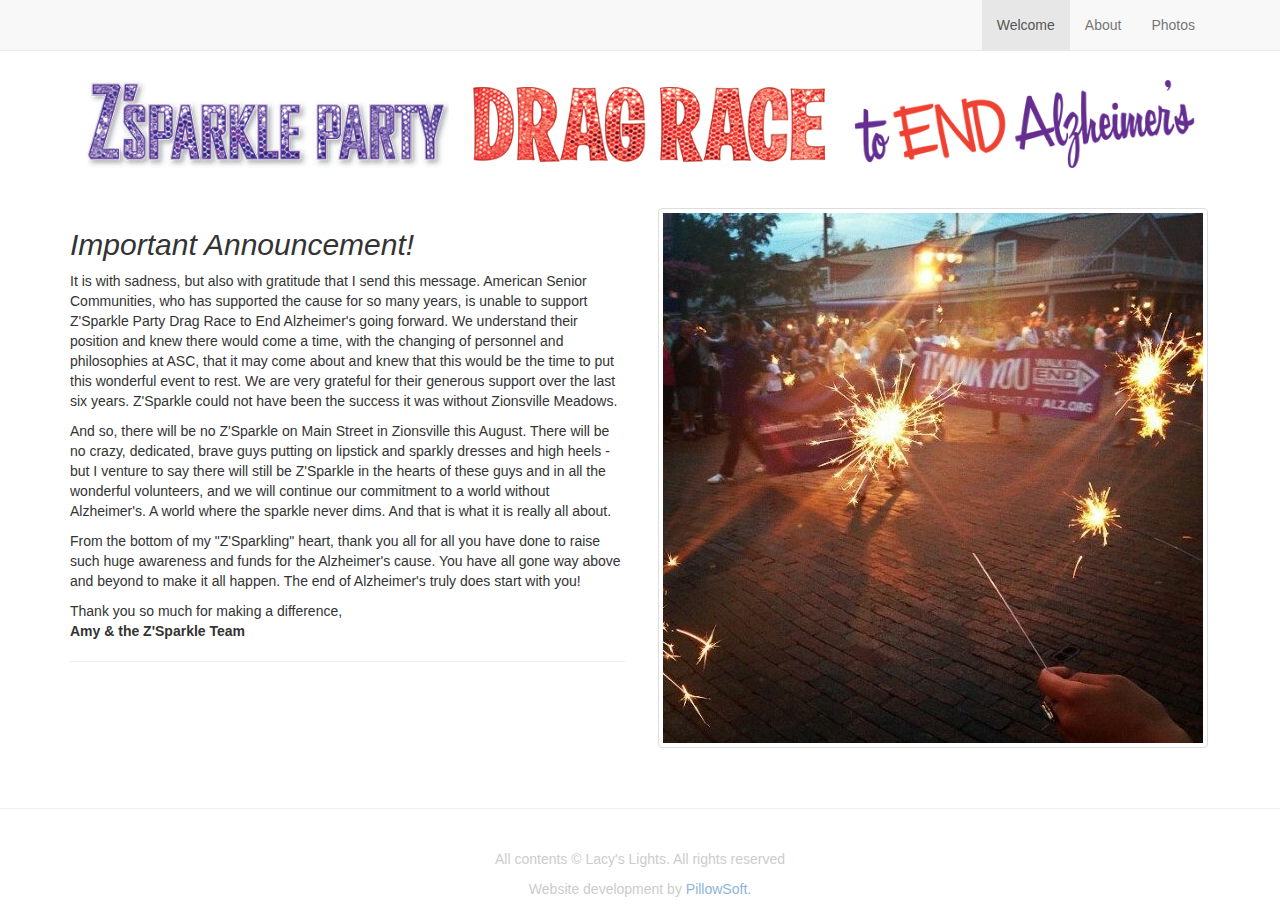
<file: index.html>
<!DOCTYPE html>
<html lang="en">
  <link rel="alternate" type="application/rss+xml" title="PillowSoft RSS Feed" href="/feed.xml" />
<head>
  <meta charset="utf-8"/>
  <meta http-equiv="X-UA-Compatible" content="IE=edge"/>
  <meta name="viewport" content="width=device-width, initial-scale=1.0"/>
  <meta name="description" content=""/>
  <meta name="author" content=""/>
  <link rel="shortcut icon" href="/user_assets/favicon.ico"/>



  <title></title>

 <!-- Custom styles for this template -->
  <link href="//netdna.bootstrapcdn.com/font-awesome/4.0.3/css/font-awesome.css" rel="stylesheet" type="text/css" />

  <link href="/assets/stylesheets/site.css" rel="stylesheet" type="text/css" />
  <link href="/assets/nanogallery/css/nanogallery.css" rel="stylesheet" type="text/css" />


  <!-- Just for debugging purposes. Don't actually copy this line! -->
  <!--[if lt IE 9]><script src="/assets/stylesheets/javascripts/ie8-responsive-file-warning.js"></script><![endif]-->

  <!-- HTML5 shim and Respond.js IE8 support of HTML5 elements and media queries -->
  <!--[if lt IE 9]>
    <script src="https://oss.maxcdn.com/libs/html5shiv/3.7.0/html5shiv.js"></script>
    <script src="https://oss.maxcdn.com/libs/respond.js/1.4.2/respond.min.js"></script>
  <![endif]-->
  <script src="https://ajax.googleapis.com/ajax/libs/jquery/1.11.0/jquery.min.js" type="text/javascript"></script>

  



</head>

  <body>
  	
<!-- Static navbar -->

<div class="navbar navbar-default navbar-fixed-top" role="navigation">


  <div class="container">
    




    <div class="navbar-header">
      <button type="button" class="navbar-toggle" data-toggle="collapse" data-target=".navbar-collapse">
        <span class="sr-only">Toggle navigation</span>
        <span class="icon-bar"></span>
        <span class="icon-bar"></span>
        <span class="icon-bar"></span>
      </button>

      <a class="navbar-brand visible-lg visible-md visible-sm visible-xs" href="#"></a>

    </div>

    <div class="navbar-collapse collapse">
      <ul class="nav navbar-nav pull-right">
      
            <li class="active"><a href="/index.html">Welcome</a></li>
      
            <li class=""><a href="/about.html">About</a></li>
      
            <li class=""><a href="/photo_gallery.html">Photos</a></li>
      
      </ul>
    </div>




  </div>
</div>


    <div class="container">
      
<br>
<div class="row">
	<div class="col-md-12">
		<img src="/user_assets/images/banner/banner_title.png" class="center-block img-responsive" alt=""/>
	</div>
</div>
<br>

<br>
<div class="row">
	<div class="col-md-6">
		<div>
			<h2 id="-important-announcement-"><em>Important Announcement!</em></h2>
<p>It is with sadness, but also with gratitude that I send this message. American Senior Communities, who has supported the cause for so many years, is unable to support Z&#39;Sparkle Party Drag Race to End Alzheimer&#39;s going forward. We understand their position and knew there would come a time, with the changing of personnel and philosophies at ASC, that it may come about and knew that this would be the time to put this wonderful event to rest. We are very grateful for their generous support over the last six years. Z&#39;Sparkle could not have been the success it was without Zionsville Meadows.</p>
<p>And so, there will be no Z&#39;Sparkle on Main Street in Zionsville this August. There will be no crazy, dedicated, brave guys putting on lipstick and sparkly dresses and high heels - but I venture to say there will still be Z&#39;Sparkle in the hearts of these guys and in all the wonderful volunteers, and we will continue our commitment to a world without Alzheimer&#39;s. A world where the sparkle never dims. And that is what it is really all about.</p>
<p>From the bottom of my &quot;Z&#39;Sparkling&quot; heart, thank you all for all you have done to raise such huge awareness and funds for the Alzheimer&#39;s cause. You have all gone way above and beyond to make it all happen. The end of Alzheimer&#39;s truly does start with you!</p>
<p>Thank you so much for making a difference,<br><strong>Amy &amp; the Z&#39;Sparkle Team</strong></p>
<hr>

		</div>

	</div>
    <div class="col-md-6">
        <div class="text-center center-block">
            <img src="/user_assets/images/banner/zsparkle-front-page.jpg" class="center-block img-responsive img-thumbnail" alt=""/>
        </div>
    </div>
</div>
<br>
<!-- <div class="row">
	<div class="col-md-3">
	</div>
	<div class="col-md-6">
		<div class="flex-video widescreen">
			<iframe src="//player.vimeo.com/video/49356043" frameborder="0" webkitallowfullscreen mozallowfullscreen allowfullscreen></iframe>
			<p><a href="http://vimeo.com/49356043">Z'Sparkle Party Drag Race to End Alzheimer's</a> from <a href="http://vimeo.com/uniqueheart">Unique Heart Productions</a> on <a href="https://vimeo.com">Vimeo</a>.</p>
		</div>
	</div>
	<div class="col-md-3">
	</div>
</div> -->
<!--
<br>


<div class="row">
    <div class="col-md-12">
        <h3>Z'Sparkle on Fox 59!</h3>
        <script height="282px" width="500px" src="http://player.ooyala.com/iframe.js#ec=YyZnltdTqsMof5R7gs0dzH9eabSrH2SN&pbid=4839d4b491844b6da3d47f354f217ce5"></script>
    </div>
</div> -->


    </div>
    
<br>
<hr>
<br>
<footer>
	<p class="site-footer">All contents &copy; Lacy's Lights.  All rights reserved</p>
	<p class="site-footer">Website development by <a href="http://www.pillowsoft.com" title="PillowSoft LLC Home Page"/>PillowSoft<a>.</p>

</footer>

    
<script src="/assets/js/main.js" type="text/javascript"></script>
<script src="/assets/js/audiojs/audio.min.js" type="text/javascript"></script>
<script src="/assets/javascripts/knockout-3.2.0.js" type="text/javascript"></script>

<script src="/assets/nanogallery/third.party/imagesloaded/imagesloaded.pkgd.min.js" type="text/javascript"></script>
<script src="/assets/nanogallery/third.party/transit/jquery.transit.min.js" type="text/javascript"></script>
<script src="/assets/nanogallery/jquery.nanogallery.js" type="text/javascript"></script>


    
    <script type="text/javascript">
      $(document.links).filter(function() {
        return this.hostname != window.location.hostname;
      }).attr('target', '_blank');
    </script>
  </body>
</html>
</file>
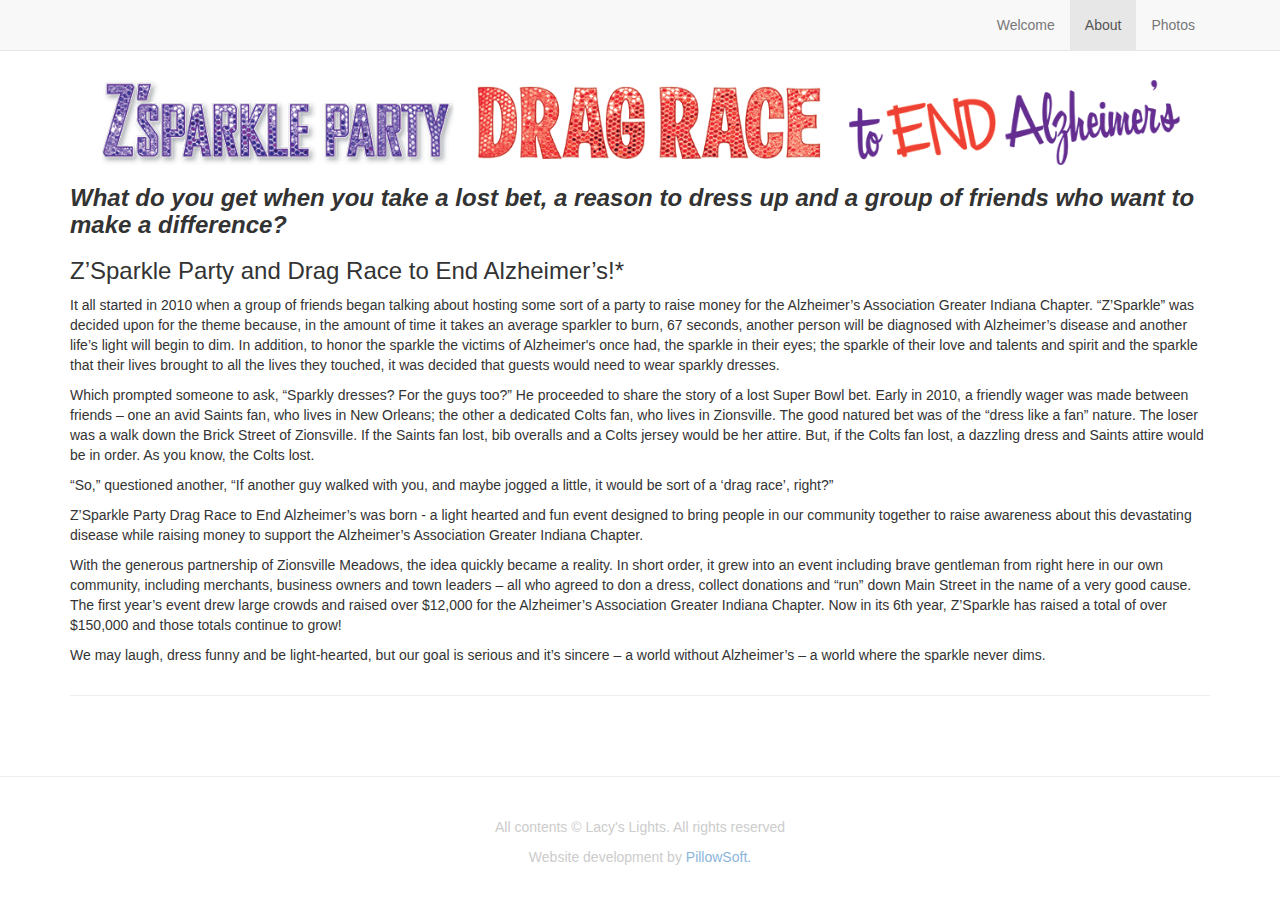
<file: about.html>
<!DOCTYPE html>
<html lang="en">
  <link rel="alternate" type="application/rss+xml" title="PillowSoft RSS Feed" href="/feed.xml" />
<head>
  <meta charset="utf-8"/>
  <meta http-equiv="X-UA-Compatible" content="IE=edge"/>
  <meta name="viewport" content="width=device-width, initial-scale=1.0"/>
  <meta name="description" content=""/>
  <meta name="author" content=""/>
  <link rel="shortcut icon" href="/user_assets/favicon.ico"/>



  <title></title>

 <!-- Custom styles for this template -->
  <link href="//netdna.bootstrapcdn.com/font-awesome/4.0.3/css/font-awesome.css" rel="stylesheet" type="text/css" />

  <link href="/assets/stylesheets/site.css" rel="stylesheet" type="text/css" />
  <link href="/assets/nanogallery/css/nanogallery.css" rel="stylesheet" type="text/css" />


  <!-- Just for debugging purposes. Don't actually copy this line! -->
  <!--[if lt IE 9]><script src="/assets/stylesheets/javascripts/ie8-responsive-file-warning.js"></script><![endif]-->

  <!-- HTML5 shim and Respond.js IE8 support of HTML5 elements and media queries -->
  <!--[if lt IE 9]>
    <script src="https://oss.maxcdn.com/libs/html5shiv/3.7.0/html5shiv.js"></script>
    <script src="https://oss.maxcdn.com/libs/respond.js/1.4.2/respond.min.js"></script>
  <![endif]-->
  <script src="https://ajax.googleapis.com/ajax/libs/jquery/1.11.0/jquery.min.js" type="text/javascript"></script>

  



</head>

  <body>
  	
<!-- Static navbar -->

<div class="navbar navbar-default navbar-fixed-top" role="navigation">


  <div class="container">
    




    <div class="navbar-header">
      <button type="button" class="navbar-toggle" data-toggle="collapse" data-target=".navbar-collapse">
        <span class="sr-only">Toggle navigation</span>
        <span class="icon-bar"></span>
        <span class="icon-bar"></span>
        <span class="icon-bar"></span>
      </button>

      <a class="navbar-brand visible-lg visible-md visible-sm visible-xs" href="#"></a>

    </div>

    <div class="navbar-collapse collapse">
      <ul class="nav navbar-nav pull-right">
      
            <li class=""><a href="/index.html">Welcome</a></li>
      
            <li class="active"><a href="/about.html">About</a></li>
      
            <li class=""><a href="/photo_gallery.html">Photos</a></li>
      
      </ul>
    </div>




  </div>
</div>


    <div class="container">
      

<br>
<div class="col-md-12">
	<img src="/user_assets/images/banner/banner_title.png" class="center-block img-responsive" alt=""/>
</div>
<br>
<br>
<br>
<br>

<div class="row">
	<div class="col-md-12">
		<h3 id="-what-do-you-get-when-you-take-a-lost-bet-a-reason-to-dress-up-and-a-group-of-friends-who-want-to-make-a-difference-"><strong><em>What do you get when you take a lost bet, a reason to dress up and a group of friends who want to make a difference?</em></strong></h3>
<h3 id="z-sparkle-party-and-drag-race-to-end-alzheimer-s-">Z’Sparkle Party and Drag Race to End Alzheimer’s!*</h3>
<p>It all started in 2010 when a group of friends began talking about hosting some sort of a party to raise money for the Alzheimer’s Association Greater Indiana Chapter. “Z’Sparkle” was decided upon for the theme because, in the amount of time it takes an average sparkler to burn, 67 seconds, another person will be diagnosed with Alzheimer’s disease and another life’s light will begin to dim. In addition, to honor the sparkle the victims of Alzheimer&#39;s once had, the sparkle in their eyes; the sparkle of their love and talents and spirit and the sparkle that their lives brought to all the lives they touched, it was decided that guests would need to wear sparkly dresses.</p>
<p>Which prompted someone to ask, “Sparkly dresses? For the guys too?” He proceeded to share the story of a lost Super Bowl bet. Early in 2010, a friendly wager was made between friends – one an avid Saints fan, who lives in New Orleans; the other a dedicated Colts fan, who lives in Zionsville. The good natured bet was of the “dress like a fan” nature. The loser was a walk down the Brick Street of Zionsville. If the Saints fan lost, bib overalls and a Colts jersey would be her attire. But, if the Colts fan lost, a dazzling dress and Saints attire would be in order. As you know, the Colts lost.</p>
<p>“So,” questioned another, “If another guy walked with you, and maybe jogged a little, it would be sort of a ‘drag race’, right?”</p>
<p>Z’Sparkle Party Drag Race to End Alzheimer’s was born - a light hearted and fun event designed to bring people in our community together to raise awareness about this devastating disease while raising money to support the Alzheimer’s Association Greater Indiana Chapter.</p>
<p>With the generous partnership of Zionsville Meadows, the idea quickly became a reality. In short order, it grew into an event including brave gentleman from right here in our own community, including merchants, business owners and town leaders – all who agreed to don a dress, collect donations and “run” down Main Street in the name of a very good cause. The first year’s event drew large crowds and raised over $12,000 for the Alzheimer’s Association Greater Indiana Chapter.  Now in its 6th year, Z’Sparkle has raised a total of over $150,000 and those totals continue to grow!</p>
<p>We may laugh, dress funny and be light-hearted, but our goal is serious and it’s sincere – a world without Alzheimer’s – a world where the sparkle never dims.</p>

	</div>
</div>

<hr>

<br>


    </div>
    
<br>
<hr>
<br>
<footer>
	<p class="site-footer">All contents &copy; Lacy's Lights.  All rights reserved</p>
	<p class="site-footer">Website development by <a href="http://www.pillowsoft.com" title="PillowSoft LLC Home Page"/>PillowSoft<a>.</p>

</footer>

    
<script src="/assets/js/main.js" type="text/javascript"></script>
<script src="/assets/js/audiojs/audio.min.js" type="text/javascript"></script>
<script src="/assets/javascripts/knockout-3.2.0.js" type="text/javascript"></script>

<script src="/assets/nanogallery/third.party/imagesloaded/imagesloaded.pkgd.min.js" type="text/javascript"></script>
<script src="/assets/nanogallery/third.party/transit/jquery.transit.min.js" type="text/javascript"></script>
<script src="/assets/nanogallery/jquery.nanogallery.js" type="text/javascript"></script>


    
    <script type="text/javascript">
      $(document.links).filter(function() {
        return this.hostname != window.location.hostname;
      }).attr('target', '_blank');
    </script>
  </body>
</html>
</file>
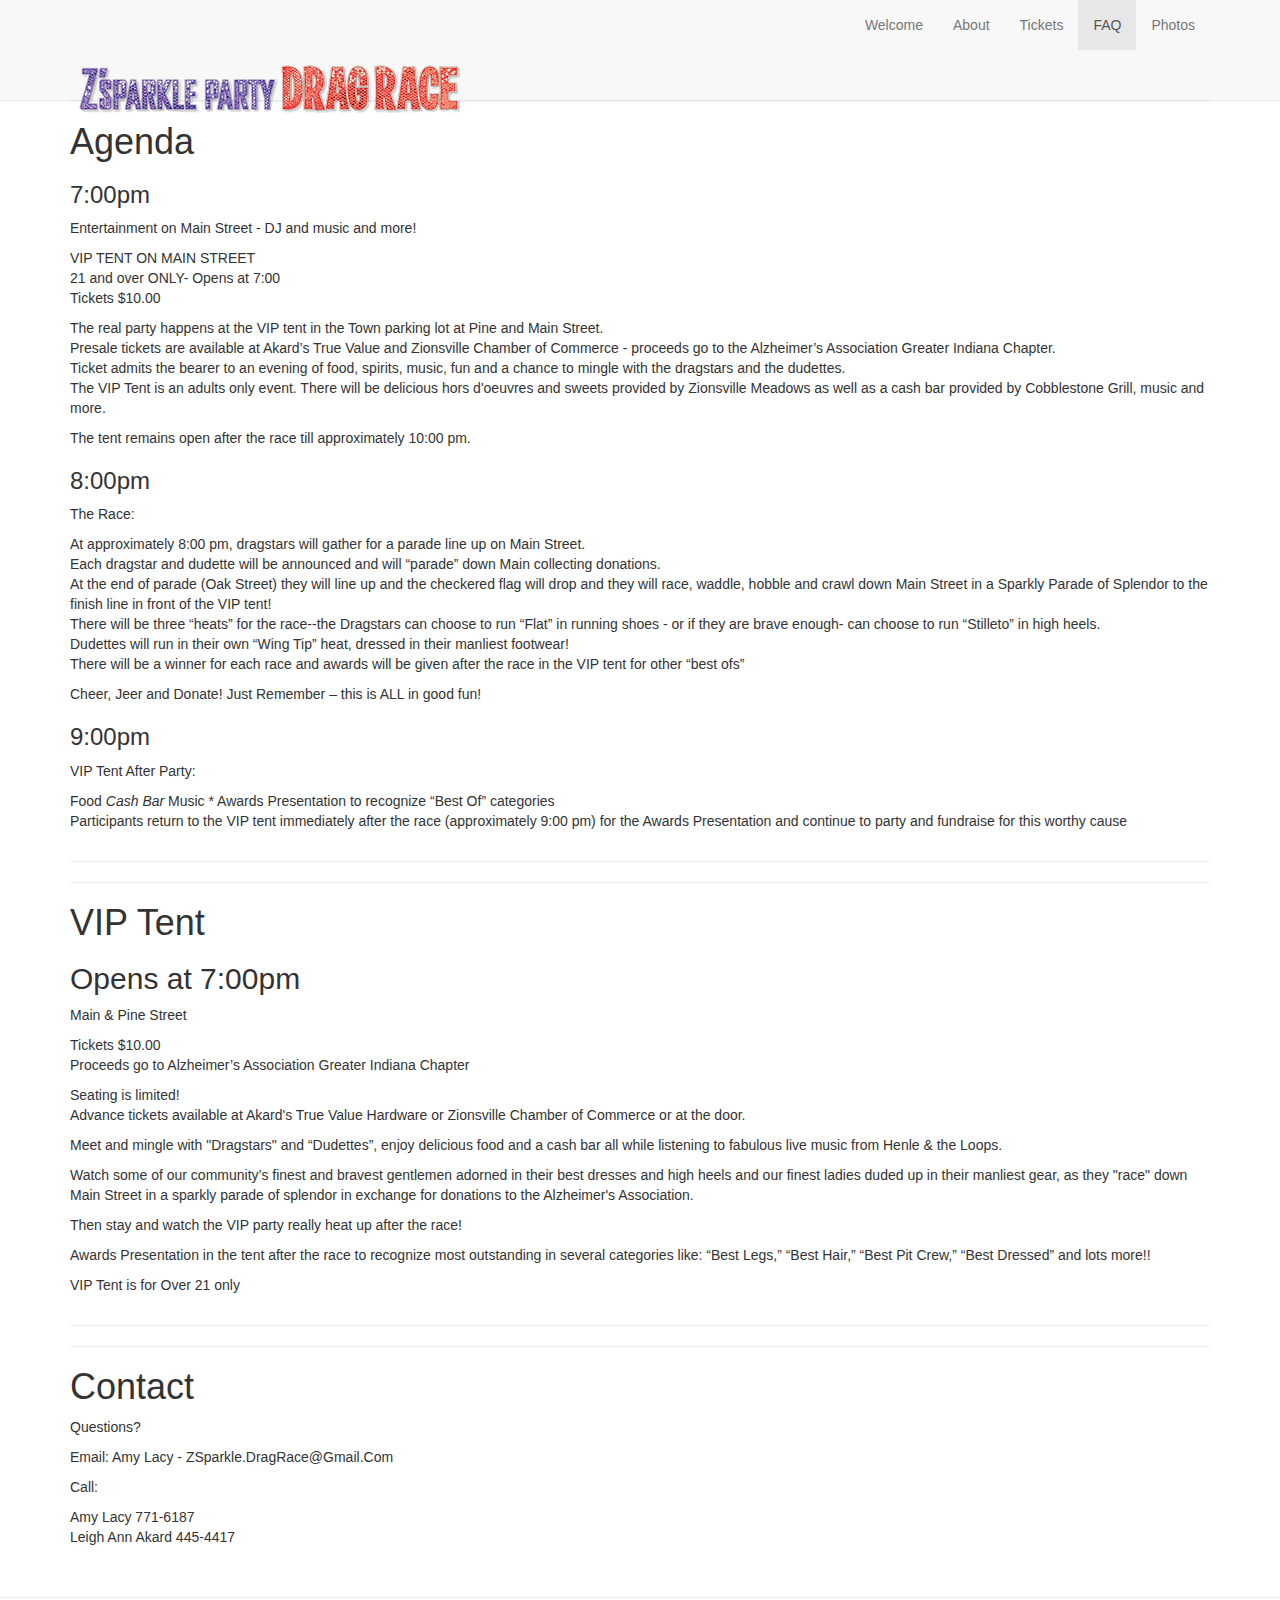
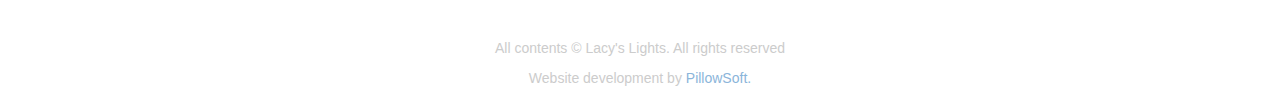
<file: faq.html>
<!DOCTYPE html>
<html lang="en">
  <link rel="alternate" type="application/rss+xml" title="PillowSoft RSS Feed" href="/feed.xml" />
<head>
  <meta charset="utf-8"/>
  <meta http-equiv="X-UA-Compatible" content="IE=edge"/>
  <meta name="viewport" content="width=device-width, initial-scale=1.0"/>
  <meta name="description" content=""/>
  <meta name="author" content=""/>
  <link rel="shortcut icon" href="/user_assets/favicon.ico"/>



  <title>ZSparkle</title>

 <!-- Custom styles for this template -->
  <link href="//netdna.bootstrapcdn.com/font-awesome/4.0.3/css/font-awesome.css" rel="stylesheet" type="text/css" />

  <link href="/assets/stylesheets/site.css" rel="stylesheet" type="text/css" />
  <link href="/assets/nanogallery/css/nanogallery.css" rel="stylesheet" type="text/css" />


  <!-- Just for debugging purposes. Don't actually copy this line! -->
  <!--[if lt IE 9]><script src="/assets/stylesheets/javascripts/ie8-responsive-file-warning.js"></script><![endif]-->

  <!-- HTML5 shim and Respond.js IE8 support of HTML5 elements and media queries -->
  <!--[if lt IE 9]>
    <script src="https://oss.maxcdn.com/libs/html5shiv/3.7.0/html5shiv.js"></script>
    <script src="https://oss.maxcdn.com/libs/respond.js/1.4.2/respond.min.js"></script>
  <![endif]-->
  <script src="https://ajax.googleapis.com/ajax/libs/jquery/1.11.0/jquery.min.js" type="text/javascript"></script>

  



</head>

  <body>
  	
<!-- Static navbar -->

<div class="navbar navbar-default navbar-fixed-top" role="navigation">


  <div class="container">
    




    <div class="navbar-collapse collapse">
      <ul class="nav navbar-nav pull-right">
      
            <li class=""><a href="/index.html">Welcome</a></li>
      
            <li class=""><a href="/about.html">About</a></li>
      
            <li class=""><a href="/tickets.html">Tickets</a></li>
      
            <li class="active"><a href="/faq.html">FAQ</a></li>
      
            <li class=""><a href="/photo_gallery.html">Photos</a></li>
      
      </ul>
    </div>

    <div class="navbar-header">
      <button type="button" class="navbar-toggle" data-toggle="collapse" data-target=".navbar-collapse">
        <span class="sr-only">Toggle navigation</span>
        <span class="icon-bar"></span>
        <span class="icon-bar"></span>
        <span class="icon-bar"></span>
      </button>

      <a class="navbar-brand visible-lg visible-md visible-sm visible-xs" style="padding: 5px;" href="#"><img class="img-responsive" src="/user_assets/images/navbar/zsparkle-text.png"></a>
    </div>




  </div>
</div>


    <div class="container">
      


<div class="row">
	<div class="col-md-12">
		<hr>
<hr>
<h1 id="agenda">Agenda</h1>
<h3 id="7-00pm">7:00pm</h3>
<p>Entertainment on Main Street - DJ and  music and more!</p>
<p>VIP TENT ON MAIN STREET<br>21 and over ONLY- Opens at 7:00<br>Tickets $10.00</p>
<p>The real party happens at the VIP tent in the Town parking lot at Pine and Main Street.<br>Presale tickets are available at Akard’s True Value and Zionsville Chamber of Commerce -                                                                                                             proceeds go to the Alzheimer’s Association Greater Indiana Chapter.<br>Ticket admits the bearer to an evening of food, spirits, music, fun and a chance to mingle with the dragstars and the dudettes.<br>The VIP Tent is an adults only event. There will be delicious hors d&#39;oeuvres and sweets provided by Zionsville Meadows as well as a cash bar provided by Cobblestone Grill, music and more.</p>
<p>The tent remains open after the race till approximately 10:00 pm.</p>
<h3 id="8-00pm">8:00pm</h3>
<p>The Race:</p>
<p>At approximately 8:00 pm, dragstars will gather for a parade line up on Main Street.<br>Each dragstar and dudette will be announced and will “parade” down Main collecting donations.<br>At the end of parade (Oak Street) they will line up and the checkered flag will drop and they will race, waddle, hobble and crawl down Main Street in a Sparkly Parade of Splendor to the finish line in front of the VIP tent!<br>There will be three “heats” for the race--the Dragstars can choose to run “Flat” in running shoes - or if they are brave enough- can choose to run “Stilleto” in high heels.<br>   Dudettes will run in their own “Wing Tip” heat, dressed in their manliest footwear!<br>There will be a winner for each race and awards will be given after the race in the VIP tent for other “best ofs”</p>
<p>Cheer, Jeer and Donate!  Just Remember – this is ALL in good fun!</p>
<h3 id="9-00pm">9:00pm</h3>
<p>VIP Tent After Party:</p>
<p>Food <em> Cash Bar </em> Music * Awards Presentation to recognize “Best Of” categories<br>Participants return to the VIP tent immediately after the race (approximately 9:00 pm) for the Awards Presentation and continue to party and fundraise for this worthy cause</p>

	</div>
</div>

<div class="row">
	<div class="col-md-12">
		<hr>
<hr>
<h1 id="vip-tent">VIP Tent</h1>
<h2 id="opens-at-7-00pm">Opens at 7:00pm</h2>
<p>Main &amp; Pine Street</p>
<p>Tickets $10.00<br>Proceeds go to Alzheimer’s Association Greater Indiana Chapter</p>
<p>Seating is limited!<br>Advance tickets available at Akard&#39;s True Value Hardware or Zionsville Chamber of Commerce or at the door.</p>
<p>Meet and mingle with &quot;Dragstars&quot; and “Dudettes”, enjoy delicious food and a cash bar all while listening to fabulous live music from Henle &amp; the Loops.</p>
<p>Watch some of our community’s finest and bravest gentlemen adorned in their best dresses and high heels and our finest ladies duded up in their manliest gear, as they &quot;race&quot; down Main Street in a sparkly parade of splendor in exchange for donations to the Alzheimer&#39;s Association.</p>
<p>Then stay and watch the VIP party really heat up after the race!</p>
<p>Awards Presentation in the tent after the race to recognize most outstanding in several categories like: “Best Legs,”  “Best Hair,” “Best Pit Crew,” “Best Dressed” and lots more!!</p>
<p>VIP Tent is for Over 21 only</p>

	</div>
</div>

<div class="row">
	<div class="col-md-12">
		<hr>
<hr>
<h1 id="contact">Contact</h1>
<p>Questions?</p>
<p>Email: Amy Lacy - ZSparkle.DragRace@Gmail.Com</p>
<p>Call:</p>
<p>Amy Lacy 771-6187<br>Leigh Ann Akard 445-4417</p>

	</div>
</div>

    </div>
    
<br>
<hr>
<br>
<footer>
	<p class="site-footer">All contents &copy; Lacy's Lights.  All rights reserved</p>
	<p class="site-footer">Website development by <a href="http://www.pillowsoft.com" title="PillowSoft LLC Home Page"/>PillowSoft<a>.</p>

</footer>

    
<script src="/assets/js/main.js" type="text/javascript"></script>
<script src="/assets/js/audiojs/audio.min.js" type="text/javascript"></script>
<script src="/assets/nanogallery/third.party/hammer.js/hammer.min.js" type="text/javascript"></script>
<script src="/assets/nanogallery/third.party/imagesloaded/imagesloaded.pkgd.min.js" type="text/javascript"></script>
<script src="/assets/nanogallery/third.party/transit/jquery.transit.min.js" type="text/javascript"></script>
<script src="/assets/nanogallery/jquery.nanogallery.js" type="text/javascript"></script>


    
    <script type="text/javascript">
      $(document.links).filter(function() {
        return this.hostname != window.location.hostname;
      }).attr('target', '_blank');
    </script>
  </body>
</html>
</file>
<file: assets/nanogallery/css/nanogallery.css>
/* Theme for nanoGALLERY - www.nanogallery.brisbois.fr */

/**************************************/
/* MAIN CONTAINER                     */
/**************************************/

.nanogallery_theme_default {
	font-size:1.0em;
	line-height: normal;
	padding:0px;
	margin:0 auto;
	box-sizing: content-box;
	-webkit-box-sizing: content-box;
	-moz-box-sizing: content-box;
	-o-box-sizing: content-box;
	overflow:hidden;
}


/**************************************/
/* ICON FONT                          */
/* generated by : http://fontello.com */
/* FONT AWESOME                       */
/**************************************/

@font-face {
  font-family: 'nano_icon_font';
  src: url('./font/nano_icon_font.eot?9352739');
  src: url('./font/nano_icon_font.eot?9352739#iefix') format('embedded-opentype'),
       url('./font/nano_icon_font.woff?9352739') format('woff'),
       url('./font/nano_icon_font.ttf?9352739') format('truetype'),
       url('./font/nano_icon_font.svg?9352739#nano_icon_font') format('svg');
  font-weight: normal;
  font-style: normal;
}

/* V2 */
/*.icon-search:before { content: '\e821'; }
.icon-ellipsis-vert:before { content: '\e81e'; }
.icon-star-empty:before { content: '\e801'; }
.icon-video:before { content: '\e804'; }
.icon-videocam:before { content: '\e802'; }
.icon-picture:before { content: '\e803'; }
.icon-camera:before { content: '\e805'; }
.icon-camera-alt:before { content: '\e806'; }
.icon-th-large:before { content: '\e807'; }
.icon-th:before { content: '\e822'; }
.icon-th-list:before { content: '\e808'; }
.icon-ok:before { content: '\e809'; }
.icon-cancel:before { content: '\e80a'; }
.icon-help:before { content: '\e80b'; }
.icon-home:before { content: '\e80c'; }
.icon-link-ext:before { content: '\e80d'; }
.icon-attach:before { content: '\e80e'; }
.icon-eye:before { content: '\e80f'; }
.icon-eye-off:before { content: '\e810'; }
.icon-tags:before { content: '\e824'; }
.icon-download:before { content: '\e811'; }
.icon-star:before { content: '\e800'; }
.icon-chat:before { content: '\e813'; }
.icon-attention:before { content: '\e814'; }
.icon-folder-empty:before { content: '\e815'; }
.icon-folder-open-empty:before { content: '\e816'; }
.icon-menu:before { content: '\e817'; }
.icon-cog:before { content: '\e818'; }
.icon-cog-alt:before { content: '\e819'; }
.icon-resize-full:before { content: '\e827'; }
.icon-resize-small:before { content: '\e828'; }
.icon-zoom-in:before { content: '\e825'; }
.icon-zoom-out:before { content: '\e826'; }
.icon-left-open:before { content: '\e81b'; }
.icon-right-open:before { content: '\e81c'; }
.icon-left-big:before { content: '\e823'; }
.icon-right-big:before { content: '\e81f'; }
.icon-arrows-cw:before { content: '\e820'; }
.icon-shuffle:before { content: '\e829'; }
.icon-play:before { content: '\e81a'; }
.icon-pause:before { content: '\e81d'; }
.icon-pencil:before { content: '\e812'; } */


.nanogalleryHideElement {
   position: absolute !important;
   top: -9999px !important;
   left: -9999px !important;
}

/**************************************/
/* TOOLBAR                            */
/**************************************/

.nanogallery_theme_default .nanoGalleryNavigationbarContainer {
	margin:5px auto;
	padding:5px 0;
	/*background-color:#f09;*/
	display: block;
}

.nanogallery_theme_default .nanoGalleryNavigationbar {
	/*color:#ccc;*/
	/*border: 1px dotted #555;*/
	border-top: 1px solid #555;
	border-bottom: 1px solid #555;
	/*margin: 5px;*/
	padding: 0px;
	text-align: left;
	/*box-sizing: content-box;
	-webkit-box-sizing: content-box;
	-moz-box-sizing: content-box;
	-o-box-sizing: content-box;*/
	display:table;
	width:100%;
}


.nanogallery_theme_default .nanoGalleryTags {
	/*background-color: #008;*/
	/*border: 1px dotted #555; */
	margin: 10px 0 1px 1px ;
	padding: 4px;
	display: table-cell;
	cursor:pointer;
	vertical-align: middle;
	/*Text-Shadow: #000000 1px 0px 0px, #000000 1px 1px 0px, #000000 1px -1px 0px, #000000 -1px 1px 0px, #000000 -1px 0px 0px, #000000 -1px -1px 0px, #000000 0px 1px 0px, #000000 0px -1px 0px;*/
}
.nanogallery_theme_default .nanoGalleryTags:after {
	content: '\e824';	/* .icon-tags */
	margin-left: .2em;
	margin-right: .3em;
	/*Text-Shadow: #000000 1px 0px 0px, #000000 1px 1px 0px, #000000 1px -1px 0px, #000000 -1px 1px 0px, #000000 -1px 0px 0px, #000000 -1px -1px 0px, #000000 0px 1px 0px, #000000 0px -1px 0px;*/
	font-family: "nano_icon_font";
	font-style: normal;
	font-weight: normal;
	speak: none;
	display: inline-block;
	text-decoration: inherit;
	width: 1em;
	text-align: center;
	font-variant: normal;
	text-transform: none;
}

/**************************************/
/* NAVIGATION BREADCRUMB              */
/**************************************/
.nanogallery_theme_default .nanoGalleryBreadcrumb {
	/*background-color: #000;*/
	/*border: 1px dotted #555;*/
	margin: 1px;
	padding: 4px;
	text-align: left;
	box-sizing: content-box;
	-webkit-box-sizing: content-box;
	-moz-box-sizing: content-box;
	-o-box-sizing: content-box;
	display: table-cell;
	width: 100%;
	overflow:hidden;
}
.nanogallery_theme_default .nanoGalleryBreadcrumb .folder,
.nanogallery_theme_default .nanoGalleryBreadcrumb .folderHome {
	margin: 0px 5px;
	white-space: nowrap;
	cursor:pointer;
	vertical-align: middle;
	display: inline-block;
	/*Text-Shadow: #000000 1px 0px 0px, #000000 1px 1px 0px, #000000 1px -1px 0px, #000000 -1px 1px 0px, #000000 -1px 0px 0px, #000000 -1px -1px 0px, #000000 0px 1px 0px, #000000 0px -1px 0px;*/
}
.nanogallery_theme_default .nanoGalleryBreadcrumb .folder:hover,
.nanogallery_theme_default .nanoGalleryBreadcrumb .folderHome:hover{
	color: #fff;
}
.nanogallery_theme_default .nanoGalleryBreadcrumb  .folder:before{
	content: '\e815';	/* .icon-folder-empty */
	margin-left: .2em;
	margin-right: .3em;
	/*Text-Shadow: #000000 1px 0px 0px, #000000 1px 1px 0px, #000000 1px -1px 0px, #000000 -1px 1px 0px, #000000 -1px 0px 0px, #000000 -1px -1px 0px, #000000 0px 1px 0px, #000000 0px -1px 0px;*/
	font-family: "nano_icon_font";
	font-style: normal;
	font-weight: normal;
	speak: none;
	display: inline-block;
	text-decoration: inherit;
	width: 1em;
	text-align: center;
	font-variant: normal;
	text-transform: none;
}
.nanogallery_theme_default .nanoGalleryBreadcrumb  .folderHome:before{
	content: '\e80c';	/* .icon-home */
	margin-left: .2em;
	margin-right: .3em;
	/*Text-Shadow: #000000 1px 0px 0px, #000000 1px 1px 0px, #000000 1px -1px 0px, #000000 -1px 1px 0px, #000000 -1px 0px 0px, #000000 -1px -1px 0px, #000000 0px 1px 0px, #000000 0px -1px 0px;*/
	font-family: "nano_icon_font";
	font-style: normal;
	font-weight: normal;
	speak: none;
	display: inline-block;
	text-decoration: inherit;
	width: 1em;
	text-align: center;
	font-variant: normal;
	text-transform: none;
}
.nanogallery_theme_default .nanoGalleryBreadcrumb .separator {
	margin: 0px 5px;
	display: inline;
	cursor:pointer;
	vertical-align: middle;
	display: inline-block;
	/*Text-Shadow: #000000 1px 0px 0px, #000000 1px 1px 0px, #000000 1px -1px 0px, #000000 -1px 1px 0px, #000000 -1px 0px 0px, #000000 -1px -1px 0px, #000000 0px 1px 0px, #000000 0px -1px 0px;*/
}
.nanogallery_theme_default .nanoGalleryBreadcrumb .separator:hover{
	color: #fff;
}
.nanogallery_theme_default .nanoGalleryBreadcrumb .separator:before {
	content: '\e823';	/* .icon-left-big */
	margin-left: .2em;
	margin-right: .3em;
	/*Text-Shadow: #000000 1px 0px 0px, #000000 1px 1px 0px, #000000 1px -1px 0px, #000000 -1px 1px 0px, #000000 -1px 0px 0px, #000000 -1px -1px 0px, #000000 0px 1px 0px, #000000 0px -1px 0px;*/
	font-family: "nano_icon_font";
	font-style: normal;
	font-weight: normal;
	speak: none;
	display: inline-block;
	text-decoration: inherit;
	width: 1em;
	text-align: center;
	font-variant: normal;
	text-transform: none;
}


.nanogallery_theme_default .nanoGalleryBreadcrumb .loading{
	display: inline-block;
}
.nanogallery_theme_default .nanoGalleryBreadcrumb .loading:after{
	content:'\00a0\00a0\00a0\00a0\00a0\00a0\00a0\00a0\00a0\00a0';
	background:url('loading.gif') no-repeat center;
}


/**************************************/
/* THUMBNAILS                         */
/**************************************/

.nanogallery_theme_default .nanoGalleryContainerParent {
	position: relative;
	text-align: center;
 	margin:0px auto; 
	box-sizing: content-box;
	-webkit-box-sizing: content-box;
	-moz-box-sizing: content-box;
	-o-box-sizing: content-box;
}

.nanogallery_theme_default .nanoGalleryContainer {
	text-align: left;
  position:relative;
	width:auto;
	display: inline-block;
	box-sizing: content-box;
	-webkit-box-sizing: content-box;
	-moz-box-sizing: content-box;
	-o-box-sizing: content-box;
	overflow:hidden;
}

.nanogallery_theme_default .nanoGalleryContainer .nanoGalleryThumbnailContainer{
	cursor:  pointer;
	border: 1px solid #000;
	margin: 1px;
	padding: 0px; /* 5 */
	background-color: #000;
	display: inline-block;
	position: relative;
	box-sizing: content-box;
	-webkit-box-sizing: content-box;
	-moz-box-sizing: content-box;
	-o-box-sizing: content-box;
	overflow:hidden;
}

.nanogallery_theme_default .nanoGalleryContainer .nanoGalleryThumbnailContainer .subcontainer{
	box-sizing: content-box;
	-webkit-box-sizing: content-box;
	-moz-box-sizing: content-box;
	-o-box-sizing: content-box;
	border: 0px solid #000;
	margin: 0px;
	padding: 0px;
	overflow:hidden;
}

.nanogallery_theme_default .nanoGalleryContainer .nanoGalleryThumbnailContainer .imgContainer{
	position:relative;
	/*margin: 5px;*/
	padding:5px;
	background:#000;
	box-sizing: content-box;
	-webkit-box-sizing: content-box;
	-moz-box-sizing: content-box;
	-o-box-sizing: content-box;
}

.nanogallery_theme_default .nanoGalleryContainer .nanoGalleryThumbnailContainer img{
	background:url('loading.gif') no-repeat center;
	position: absolute; top: 0; bottom: 0; left: 0; right: 0; margin: auto;
	display: block;
  vertical-align: bottom;
	box-sizing: content-box;
	-webkit-box-sizing: content-box;
	-moz-box-sizing: content-box;
	-o-box-sizing: content-box;
}


.nanogallery_theme_default .nanoGalleryContainer .nanoGalleryThumbnailContainer .labelImage{
	background:rgba(34, 34, 34, 0.75); /*#222;*/
	opacity: 1;
	text-align:left;
	padding: 5px 5px 5px 5px;
	position:absolute;
  left: 0px;
	min-height:0%;
	overflow:hidden;
	box-sizing: border-box;
	-webkit-box-sizing: border-box;
	-moz-box-sizing: border-box;
	-o-box-sizing: border-box;
}

.nanogallery_theme_default .nanoGalleryContainer .nanoGalleryThumbnailContainer  .labelImageTitle{
	color:#eee;
  left: 0px;
	overflow:hidden;
	Text-Shadow: #000000 1px 0px 0px, #000000 1px 1px 0px, #000000 1px -1px 0px, #000000 -1px 1px 0px, #000000 -1px 0px 0px, #000000 -1px -1px 0px, #000000 0px 1px 0px, #000000 0px -1px 0px;
	vertical-align: middle;
	box-sizing: border-box;
	-webkit-box-sizing: border-box;
	-moz-box-sizing: border-box;
	-o-box-sizing: border-box;
}
.nanogallery_theme_default .nanoGalleryContainer .nanoGalleryThumbnailContainer  .labelImageTitle:before{
	content: '\e803';	/* .icon-picture */
	margin-left: .2em;
	margin-right: .3em;
	Text-Shadow: #000000 1px 0px 0px, #000000 1px 1px 0px, #000000 1px -1px 0px, #000000 -1px 1px 0px, #000000 -1px 0px 0px, #000000 -1px -1px 0px, #000000 0px 1px 0px, #000000 0px -1px 0px;
	font-family: "nano_icon_font";
	font-style: normal;
	font-weight: normal;
	speak: none;
	display: inline-block;
	text-decoration: inherit;
	width: 1em;
	text-align: center;
	font-variant: normal;
	text-transform: none;
	box-sizing: border-box;
	-webkit-box-sizing: border-box;
	-moz-box-sizing: border-box;
	-o-box-sizing: border-box;
}

.nanogallery_theme_default .nanoGalleryContainer .nanoGalleryThumbnailContainer  .labelFolderTitle{
	color:#eee;
  left: 0px;
	overflow:hidden;
	Text-Shadow: #000000 1px 0px 0px, #000000 1px 1px 0px, #000000 1px -1px 0px, #000000 -1px 1px 0px, #000000 -1px 0px 0px, #000000 -1px -1px 0px, #000000 0px 1px 0px, #000000 0px -1px 0px;
	vertical-align: middle;
	display: inline;
	box-sizing: border-box;
	-webkit-box-sizing: border-box;
	-moz-box-sizing: border-box;
	-o-box-sizing: border-box;
}
.nanogallery_theme_default .nanoGalleryContainer .nanoGalleryThumbnailContainer  .labelFolderTitle:before{
	content: '\e815';	/* .icon-folder-empty */
	margin-left: .2em;
	margin-right: .3em;
	Text-Shadow: #000000 1px 0px 0px, #000000 1px 1px 0px, #000000 1px -1px 0px, #000000 -1px 1px 0px, #000000 -1px 0px 0px, #000000 -1px -1px 0px, #000000 0px 1px 0px, #000000 0px -1px 0px;
	font-family: "nano_icon_font";
	font-style: normal;
	font-weight: normal;
	speak: none;
	display: inline-block;
	text-decoration: inherit;
	width: 1em;
	text-align: center;
	font-variant: normal;
	text-transform: none;
	box-sizing: border-box;
	-webkit-box-sizing: border-box;
	-moz-box-sizing: border-box;
	-o-box-sizing: border-box;
}

.nanogallery_theme_default .nanoGalleryContainer .nanoGalleryThumbnailContainer  .labelDescription{
	clear:both;
  left: 0px;
	color:#aaa;
  font-size:0.8em;
	margin:1px 2px;
	Text-Shadow: #000000 1px 0px 0px, #000000 1px 1px 0px, #000000 1px -1px 0px, #000000 -1px 1px 0px, #000000 -1px 0px 0px, #000000 -1px -1px 0px, #000000 0px 1px 0px, #000000 0px -1px 0px;
	box-sizing: border-box;
	-webkit-box-sizing: border-box;
	-moz-box-sizing: border-box;
	-o-box-sizing: border-box;
}

/**************************************/
/* THUMBNAIL PAGINATION               */
/**************************************/

.nanogallery_theme_default .nanoGalleryContainerParent .nanoGalleryPagination{
	/*color:#eee;*/
  margin: 10px auto 5px auto;
	padding: 4px;
	text-align:center;
	position: relative;
	box-sizing: content-box;
	-webkit-box-sizing: content-box;
	-moz-box-sizing: content-box;
	-o-box-sizing: content-box;
	overflow:hidden;
	white-space: nowrap;
}

.nanogallery_theme_default .nanoGalleryContainerParent .nanoGalleryPagination .paginationItem{
	margin: 0px 5px;
	white-space: nowrap;
	cursor:pointer;
	vertical-align: middle;
	display: inline-block;
	/*Text-Shadow: #000000 1px 0px 0px, #000000 1px 1px 0px, #000000 1px -1px 0px, #000000 -1px 1px 0px, #000000 -1px 0px 0px, #000000 -1px -1px 0px, #000000 0px 1px 0px, #000000 0px -1px 0px;*/
}
.nanogallery_theme_default .nanoGalleryContainerParent .nanoGalleryPagination .currentPage{
	text-decoration:underline;
}
.nanogallery_theme_default .nanoGalleryContainerParent .nanoGalleryPagination .paginationPrev{
	margin: 0px 5px;
	white-space: nowrap;
	cursor:pointer;
	vertical-align: middle;
	display: inline-block;
	/*Text-Shadow: #000000 1px 0px 0px, #000000 1px 1px 0px, #000000 1px -1px 0px, #000000 -1px 1px 0px, #000000 -1px 0px 0px, #000000 -1px -1px 0px, #000000 0px 1px 0px, #000000 0px -1px 0px;*/
}
.nanogallery_theme_default .nanoGalleryContainerParent .nanoGalleryPagination .paginationNext{
	margin: 0px 5px;
	white-space: nowrap;
	cursor:pointer;
	vertical-align: middle;
	display: inline-block;
	/*Text-Shadow: #000000 1px 0px 0px, #000000 1px 1px 0px, #000000 1px -1px 0px, #000000 -1px 1px 0px, #000000 -1px 0px 0px, #000000 -1px -1px 0px, #000000 0px 1px 0px, #000000 0px -1px 0px;*/
}


/**************************************/
/* INTERNAL VIEWER                    */
/**************************************/
.nanogallery_theme_default .nanoGalleryViewer {
	display:block;
	/*font-size:1em;*/
	background-color: rgba(1, 1, 1, 0.75);
	text-align: center;
	position: fixed;
	box-sizing: content-box;
	-webkit-box-sizing: content-box;
	-moz-box-sizing: content-box;
	-o-box-sizing: content-box;
  top:0px;
  left:0px;
  height:100%;
  width:100%;
  clear:both;
}
.nanogallery_theme_default .nanoGalleryViewer .nanoLogo {
  text-align: center;
  float: left;
  position: relative;
  top: 50px;
  background: url(nano_logo.png) #000 no-repeat center;  
  display: block;
  height: 30px;
  width: 120px;
}

.nanogallery_theme_default .nanoGalleryViewer .closeButtonFloating {
	cursor:pointer;
	right:0px;
	top:0px;
	padding: 5px 5px 25px 25px;
	position:absolute;
	opacity:1;
	transition: all 0.2s ease;
	-webkit-transition: all 0.2s ease;
	-moz-transition: all 0.2s ease;
	-o-transition: all 0.2s ease;
}
.nanogallery_theme_default .nanoGalleryViewer .closeButtonFloating:after {
	color: #ddd; 
	background: rgba(0,0,0,0.2);
  padding: 5px 0 5px 5px;

	content: '\e80a';	/* .icon-cancel */
	font-size:1.5em;
	Text-Shadow: #000000 1px 0px 0px, #000000 1px 1px 0px, #000000 1px -1px 0px, #000000 -1px 1px 0px, #000000 -1px 0px 0px, #000000 -1px -1px 0px, #000000 0px 1px 0px, #000000 0px -1px 0px;
	font-family: "nano_icon_font";
	font-style: normal;
	font-weight: normal;
	speak: none;
	display: inline-block;
	text-decoration: inherit;
	text-align: center;
	font-variant: normal;
	text-transform: none;	
}
.nanogallery_theme_default .nanoGalleryViewer  .closeButtonFloating:hover {
	opacity: 0.3;
}

.nanogallery_theme_default .nanoGalleryViewer .content {
	/*display:block;*/
	/*position:relative;*/
  position:absolute;
	/*height:100%;*/
  clear:both;
	padding:5px;
	cursor: -webkit-zoom-out;
	cursor: -moz-zoom-out;
	cursor: zoom-out;
	box-sizing: content-box;
	-webkit-box-sizing: content-box;
	-moz-box-sizing: content-box;
	-o-box-sizing: content-box;
}
.nanogallery_theme_default .nanoGalleryViewer .content img{
	/* never define a margin here */
	background:url('loading.gif') no-repeat center;
	border:4px solid #f8f8f8;
	/*display:block;*/
	padding:0px;
  min-width:30px;
  min-height:30px;
	box-shadow: #888 0px 0px 20px;
	-webkit-border-radius: 4px;
	-moz-border-radius: 4px;
	border-radius: 4px;
	box-sizing: content-box;
	-webkit-box-sizing: content-box;
	-moz-box-sizing: content-box;
	-o-box-sizing: content-box;
}
.nanogallery_theme_default .nanoGalleryViewer .content .imgCurrent{
	cursor:pointer;
}

.nanogallery_theme_default .nanoGalleryViewer .content .contentAreaPrevious {
	color: #ddd; 
	display:block;
	position:absolute;
	top: 50%;
	/*height:20px;*/
	/*width:20px;*/
	padding:50px 25px 50px 0px;
	margin-top:-65px;
	left:0px;
	text-align: left;
	cursor:pointer;
	opacity:1;
	transition: all 0.2s ease;
	-webkit-transition: all 0.2s ease;
	-moz-transition: all 0.2s ease;
	-o-transition: all 0.2s ease;
	box-sizing: content-box;
	-webkit-box-sizing: content-box;
	-moz-box-sizing: content-box;
	-o-box-sizing: content-box;
}
.nanogallery_theme_default .nanoGalleryViewer .content .contentAreaPrevious:after{
	content: '\e81b';	/* .icon-left-open */
	background: rgba(0,0,0,0.2);
  padding: 5px 0;
}

.nanogallery_theme_default .nanoGalleryViewer .content .contentAreaNext {
	color: #ddd; 
	display:block;
	position:absolute;
	top: 50%;
	/*height:20px;*/
	/*width:20px;*/
	padding:50px 0px 50px 25px;
	margin-top:-65px;
	right:0px;
	text-align: right;
  cursor:pointer;
  opacity:1;
	transition: all 0.2s ease;
	-webkit-transition: all 0.2s ease;
	-moz-transition: all 0.2s ease;
	-o-transition: all 0.2s ease;
	box-sizing: content-box;
	-webkit-box-sizing: content-box;
	-moz-box-sizing: content-box;
	-o-box-sizing: content-box;
}
.nanogallery_theme_default .nanoGalleryViewer .content .contentAreaNext:after{
	content: '\e81c';	/* .icon-right-open */
	background: rgba(0,0,0,0.2);
  padding: 5px 0;
}

.nanogallery_theme_default .nanoGalleryViewer .toolbarContainer {
	bottom:0px;
  left:0px;
  right:0px;
  text-align: center;
  display:inline-block;
  position:absolute;
}

.nanogallery_theme_default .nanoGalleryViewer .toolbar {
  display:inline-block;
	vertical-align:middle;
	overflow:hidden;
	min-width:200px;
	background:rgba(4,4,4,0.7);
  color:#eee;
	margin: 1px;
	box-sizing: content-box;
	-webkit-box-sizing: content-box;
	-moz-box-sizing: content-box;
	-o-box-sizing: content-box;
}

.nanogallery_theme_default .nanoGalleryViewer .toolbar .previousButton,
.nanogallery_theme_default .nanoGalleryViewer .toolbar .nextButton,
.nanogallery_theme_default .nanoGalleryViewer .toolbar .closeButton,
.nanogallery_theme_default .nanoGalleryViewer .toolbar .playButton,
.nanogallery_theme_default .nanoGalleryViewer .toolbar .pauseButton,
.nanogallery_theme_default .nanoGalleryViewer .toolbar .setFullscreenButton ,
.nanogallery_theme_default .nanoGalleryViewer .toolbar .removeFullscreenButton {
	display: table-cell;
	cursor:pointer;
	padding:5px;
	vertical-align:middle;
	box-sizing: content-box;
	-webkit-box-sizing: content-box;
	-moz-box-sizing: content-box;
	-o-box-sizing: content-box;
}

.nanogallery_theme_default .nanoGalleryViewer .content .contentAreaPrevious:after,
.nanogallery_theme_default .nanoGalleryViewer .content .contentAreaNext:after {
	font-size:1.5em;
	margin-left: .2em;
	margin-right: .2em;
	Text-Shadow: #000000 1px 0px 0px, #000000 1px 1px 0px, #000000 1px -1px 0px, #000000 -1px 1px 0px, #000000 -1px 0px 0px, #000000 -1px -1px 0px, #000000 0px 1px 0px, #000000 0px -1px 0px;
	font-family: "nano_icon_font";
	font-style: normal;
	font-weight: normal;
	speak: none;
	display: inline-block;
	text-decoration: inherit;
	width: 1em;
	text-align: center;
	font-variant: normal;
	text-transform: none;
	opacity: 1;
	transition: all 0.2s ease;
	-webkit-transition: all 0.2s ease;
	-moz-transition: all 0.2s ease;
	-o-transition: all 0.2s ease;
}
.nanogallery_theme_default .nanoGalleryViewer .toolbar .previousButton:after,
.nanogallery_theme_default .nanoGalleryViewer .toolbar .nextButton:after,
.nanogallery_theme_default .nanoGalleryViewer .toolbar .closeButton:after,
.nanogallery_theme_default .nanoGalleryViewer .toolbar .playButton:after,
.nanogallery_theme_default .nanoGalleryViewer .toolbar .pauseButton:after,
.nanogallery_theme_default .nanoGalleryViewer .toolbar .setFullscreenButton:after,
.nanogallery_theme_default .nanoGalleryViewer .toolbar .removeFullscreenButton:after {
	font-size:1.5em;
	margin-left: .2em;
	margin-right: .2em;
	/*Text-Shadow: #000000 1px 0px 0px, #000000 1px 1px 0px, #000000 1px -1px 0px, #000000 -1px 1px 0px, #000000 -1px 0px 0px, #000000 -1px -1px 0px, #000000 0px 1px 0px, #000000 0px -1px 0px;*/
	font-family: "nano_icon_font";
	font-style: normal;
	font-weight: normal;
	speak: none;
	display: inline-block;
	text-decoration: inherit;
	width: 1em;
	text-align: center;
	font-variant: normal;
	text-transform: none;
	opacity: 1;
	transition: all 0.2s ease;
	-webkit-transition: all 0.2s ease;
	-moz-transition: all 0.2s ease;
	-o-transition: all 0.2s ease;
}
.nanogallery_theme_default .nanoGalleryViewer .content .contentAreaPrevious:hover,
.nanogallery_theme_default .nanoGalleryViewer .content .contentAreaNext:hover,
.nanogallery_theme_default .nanoGalleryViewer .toolbar .previousButton:hover:after,
.nanogallery_theme_default .nanoGalleryViewer .toolbar .nextButton:hover:after,
.nanogallery_theme_default .nanoGalleryViewer .toolbar .closeButton:hover:after,
.nanogallery_theme_default .nanoGalleryViewer .toolbar .playButton:hover:after,
.nanogallery_theme_default .nanoGalleryViewer .toolbar .pauseButton:hover:after,
.nanogallery_theme_default .nanoGalleryViewer .toolbar .setFullscreenButton:hover:after,
.nanogallery_theme_default .nanoGalleryViewer .toolbar .removeFullscreenButton:hover:after{
	opacity: 0.3;
}

.nanogallery_theme_default .nanoGalleryViewer .toolbar .previousButton:after{
	content: '\e81b';	/* .icon-left-open */
}

.nanogallery_theme_default .nanoGalleryViewer .toolbar .nextButton:after{
	content: '\e81c';	/* .icon-right-open */
}

.nanogallery_theme_default .nanoGalleryViewer .toolbar .closeButton:after{
	content: '\e80a';	/* .icon-cancel */
}

.nanogallery_theme_default .nanoGalleryViewer .toolbar .playButton:after{
	content: '\e81a';	/* .icon-play */
}
.nanogallery_theme_default .nanoGalleryViewer .toolbar .pauseButton:after{
	content: '\e81d';	/* .icon-pause */
}

.nanogallery_theme_default .nanoGalleryViewer .toolbar .setFullscreenButton:after{
	content: '\e827';	/* icon-resize-full */
}
.nanogallery_theme_default .nanoGalleryViewer .toolbar .removeFullscreenButton:after{
	content: '\e828';	/* icon-resize-small */
}

.nanogallery_theme_default .nanoGalleryViewer .toolbar .pageCounter{
	display: table-cell;
	font-size:1em;
	margin:auto;
	vertical-align:middle;
	overflow: hidden;
	box-sizing: content-box;
	-webkit-box-sizing: content-box;
	-moz-box-sizing: content-box;
	-o-box-sizing: content-box;
}

.nanogallery_theme_default .nanoGalleryViewer .toolbar .label{
  padding:3px 20px 3px 10px;
	min-width: 100px;
	border-left: 0px solid #000;
	overflow: hidden;
	display: table-cell;
	text-align: left;
	vertical-align:middle;
	font-size:1em;
	box-sizing: content-box;
	-webkit-box-sizing: content-box;
	-moz-box-sizing: content-box;
	-o-box-sizing: content-box;
  background-color:initial;
}

.nanogallery_theme_default .nanoGalleryViewer .toolbar .label .title{
	font-size:1em;
	margin:auto;
	vertical-align:middle;
	overflow: hidden;
	box-sizing: content-box;
	-webkit-box-sizing: content-box;
	-moz-box-sizing: content-box;
	-o-box-sizing: content-box;
}
.nanogallery_theme_default .nanoGalleryViewer .toolbar .label .description{
	font-size:.8em;
	display:table-row;
	vertical-align:middle;
	overflow: hidden;
	color:#aaa;
	box-sizing: content-box;
	-webkit-box-sizing: content-box;
	-moz-box-sizing: content-box;
	-o-box-sizing: content-box;
}


/**************************************/
/* CONSOLE                            */
/**************************************/

.nanogallery_theme_default .nanoGalleryConsoleParent {
  visibility:hidden;
  height:0px;
  background:#111;
  color:#e00;
  padding:5px;
  margin:2px;
}
.nanogallery_theme_default .nanoGalleryConsoleParent p {
  color:#e00;
  padding:2px;
  margin:0px;
}
</file>
